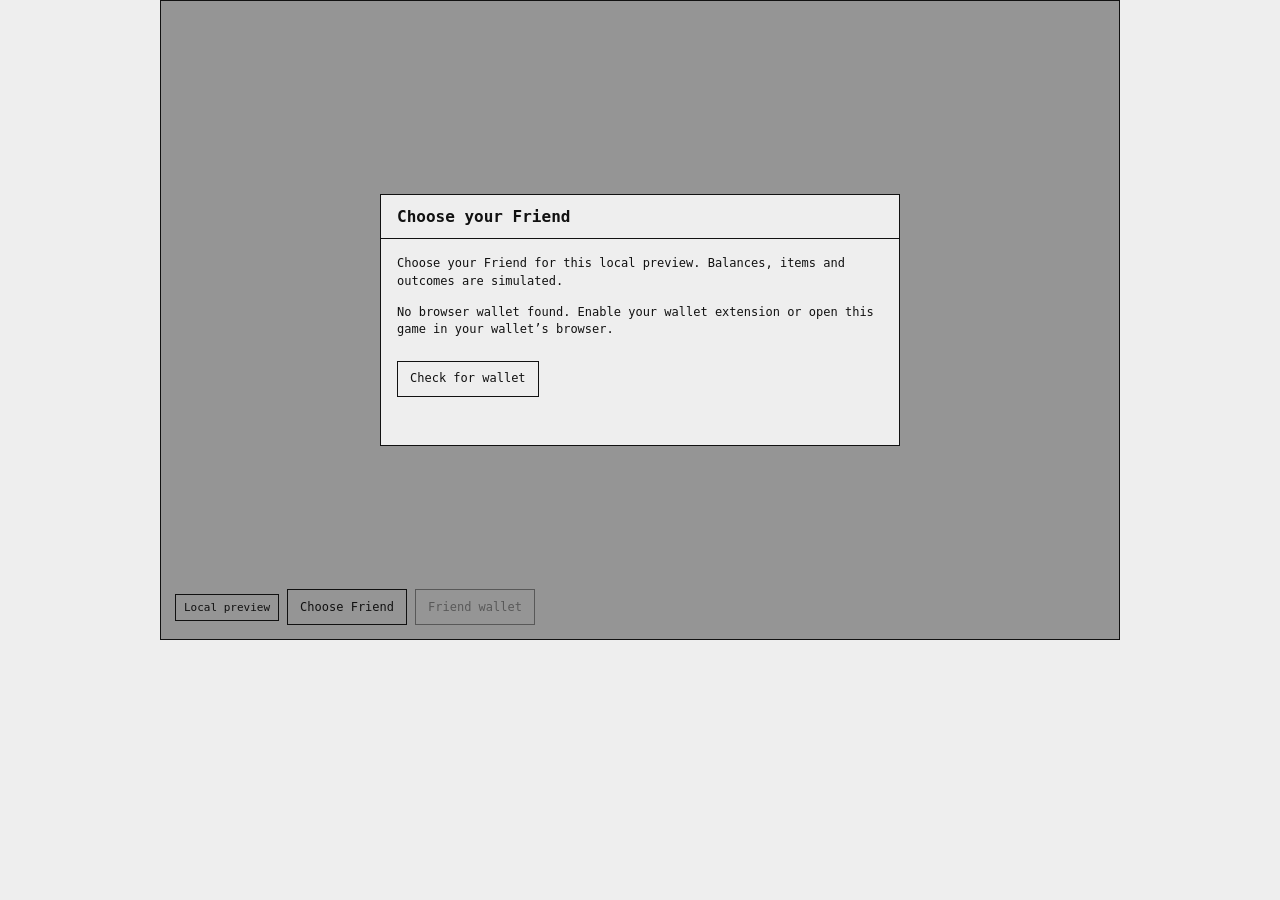
<file: index.html>
<!doctype html>
<html lang="en"><head><meta charset="utf-8"><meta name="viewport" content="width=device-width,initial-scale=1"><title>Lantern Night</title><link rel="stylesheet" href="./runtime.css"><link rel="stylesheet" href="./layout.css"></head><body><main id="root"></main><script src="./runtime.js"></script></body></html>
</file>
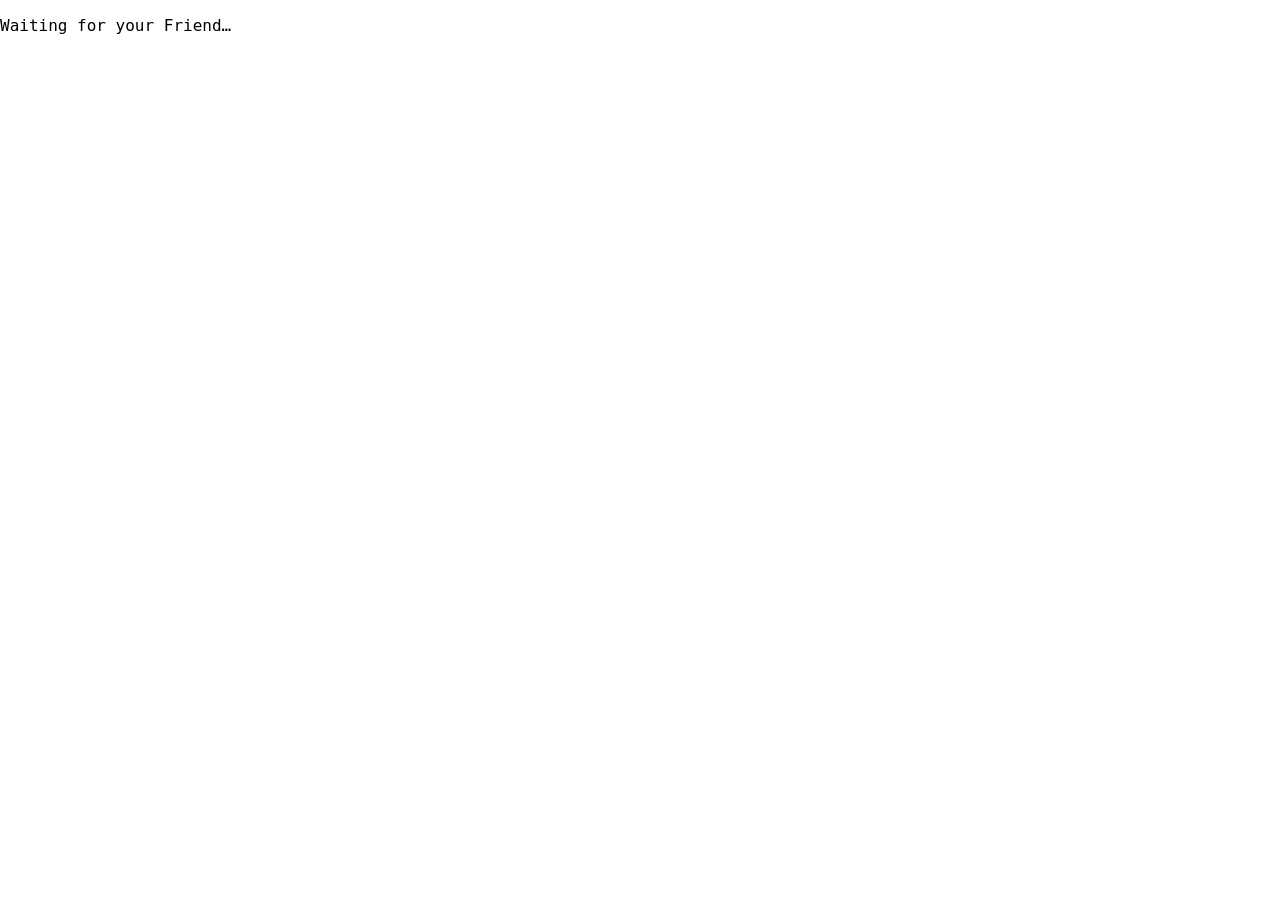
<file: game.html>
<!doctype html>
<html lang="en"><head><meta charset="utf-8"><meta name="viewport" content="width=device-width,initial-scale=1"><meta http-equiv="Content-Security-Policy" content="default-src 'none'; script-src 'self'; style-src 'self' 'unsafe-inline'; img-src 'self' blob: data:; font-src 'self'; media-src 'self' blob:; connect-src 'self' https://rpc.mainnet.chain.robinhood.com; base-uri 'none'; form-action 'none'; frame-src 'none'"><title>Lantern Night</title><link rel="stylesheet" href="./game.css"><link rel="stylesheet" href="./game-layout.css"></head><body><main id="root"></main><script src="./game.js"></script></body></html>
</file>
<file: runtime.css>
.rf-game-frame{position:relative;isolation:isolate;contain:layout paint;box-sizing:border-box;container-type:inline-size;width:100%;max-width:var(--rf-game-max-width, 960px);aspect-ratio:var(--rf-game-aspect-ratio, 3 / 2);min-width:0;overflow:hidden;color:#111;background:#eee;border:1px solid #111;font:12px/1.4 ui-monospace,monospace}.rf-game-frame *,.rf-frame-scrim *{box-sizing:border-box}.rf-frame-chrome{position:absolute;inset:0;display:flex;flex-direction:column;min-height:0}.rf-frame-toolbar{position:absolute;z-index:2;left:14px;right:70px;bottom:14px;min-width:0;display:flex;align-items:center;gap:8px;pointer-events:none}.rf-frame-toolbar>*{pointer-events:auto;border:1px solid #111;background:#eee;padding:6px 8px}.rf-frame-mode{min-width:0;font:11px ui-monospace,monospace}.rf-frame-toolbar button,.rf-frame-selected-friend{max-width:38%;overflow:hidden;text-overflow:ellipsis;white-space:nowrap}.rf-frame-viewport{position:relative;flex:1;min-width:0;min-height:0;overflow:hidden}.rf-frame-viewport>iframe{width:100%;height:100%;display:block;border:0}.rf-game-frame button,.rf-frame-scrim button{padding:8px 12px;min-height:36px;border:1px solid #111;background:#eee;color:#111;font:inherit;cursor:pointer}.rf-game-frame button:disabled,.rf-frame-scrim button:disabled{opacity:.45;cursor:default}.rf-game-frame button:focus-visible,.rf-frame-scrim button:focus-visible{outline:3px solid #111;outline-offset:-3px}.rf-game-frame button:hover:not(:disabled),.rf-frame-scrim button:hover:not(:disabled){background:#ddd}.rf-frame-scrim{position:absolute;inset:0;z-index:30;padding:20px;display:grid;place-items:center;overflow:hidden;background:#1116;color:#111;font:12px/1.45 ui-monospace,monospace}.rf-frame-menu{display:flex;flex-direction:column;width:100%;max-width:520px;max-height:100%;min-height:0;overflow:hidden;border:1px solid #111;background:#eee;outline:none}.rf-frame-menu-heading{display:flex;flex-shrink:0;gap:12px;align-items:center;justify-content:space-between;padding:10px 16px;border-bottom:1px solid #111}.rf-frame-menu-heading h2{margin:0;font-size:16px}.rf-frame-menu-heading button{font-size:22px;line-height:1}.rf-frame-menu-body{padding:16px;overflow:auto;overscroll-behavior:contain;min-height:0}.rf-frame-menu-body p{margin:0 0 14px}.rf-frame-menu-body h3{margin:0 0 10px}.rf-frame-menu-footer{flex-shrink:0;display:flex;justify-content:flex-end;gap:8px;padding:12px 16px;border-top:1px solid #111}.rf-frame-friends{display:grid;grid-template-columns:repeat(2,minmax(0,1fr));gap:10px;margin-block:16px}.rf-frame-friends button{display:flex;flex-direction:column;align-items:flex-start;text-align:left;gap:6px;min-height:76px}.rf-frame-friends button[aria-pressed=true]{background:#ddd}.rf-frame-friends small,.rf-frame-note{font-size:12px}.rf-frame-address{overflow-wrap:anywhere;font:12px ui-monospace,monospace}.rf-frame-wallet-balance{font:700 28px ui-monospace,monospace}.rf-game-frame .rf-frame-primary,.rf-frame-scrim .rf-frame-primary{background:#111;color:#eee}@container (max-width: 520px){.rf-frame-scrim{padding:6px}.rf-frame-menu-heading{padding:6px 10px}.rf-frame-menu-body{padding:10px}}@media(max-width:520px){.rf-frame-scrim{padding:6px}.rf-frame-menu-heading{padding:6px 10px}.rf-frame-menu-body{padding:10px}.rf-frame-toolbar{left:6px;bottom:6px;right:42px;gap:4px;font-size:9px}.rf-frame-mode{font-size:9px}.rf-frame-toolbar button{padding-inline:7px}}.rf-runtime-status{position:absolute;inset:0;z-index:1;display:flex;flex-direction:column;align-items:center;justify-content:center;margin:0;padding:20px;text-align:center;background:#eee}.rf-runtime-status p{max-width:36em}.rf-runtime-connection{display:flex;flex-wrap:wrap;gap:8px;align-items:center}.rf-runtime-connection p{flex-basis:100%;overflow-wrap:anywhere}@media(orientation:portrait)and (max-width:600px){:root{--rf-game-max-width: 600px;--rf-game-aspect-ratio: 3 / 4}}@media(orientation:portrait)and (max-width:600px)and (max-aspect-ratio:10 / 16){:root{--rf-game-aspect-ratio: 2 / 3}}
</file>
<file: layout.css>
*{box-sizing:border-box}html,body{margin:0;font-family:ui-monospace,monospace;background:#eee}#root{max-width:var(--rf-game-max-width,960px);margin:auto}
</file>
<file: game.css>
.rf-game-frame{position:relative;isolation:isolate;contain:layout paint;box-sizing:border-box;container-type:inline-size;width:100%;max-width:var(--rf-game-max-width, 960px);aspect-ratio:var(--rf-game-aspect-ratio, 3 / 2);min-width:0;overflow:hidden;color:#111;background:#eee;border:1px solid #111;font:12px/1.4 ui-monospace,monospace}.rf-game-frame *,.rf-frame-scrim *{box-sizing:border-box}.rf-frame-chrome{position:absolute;inset:0;display:flex;flex-direction:column;min-height:0}.rf-frame-toolbar{position:absolute;z-index:2;left:14px;right:70px;bottom:14px;min-width:0;display:flex;align-items:center;gap:8px;pointer-events:none}.rf-frame-toolbar>*{pointer-events:auto;border:1px solid #111;background:#eee;padding:6px 8px}.rf-frame-mode{min-width:0;font:11px ui-monospace,monospace}.rf-frame-toolbar button,.rf-frame-selected-friend{max-width:38%;overflow:hidden;text-overflow:ellipsis;white-space:nowrap}.rf-frame-viewport{position:relative;flex:1;min-width:0;min-height:0;overflow:hidden}.rf-frame-viewport>iframe{width:100%;height:100%;display:block;border:0}.rf-game-frame button,.rf-frame-scrim button{padding:8px 12px;min-height:36px;border:1px solid #111;background:#eee;color:#111;font:inherit;cursor:pointer}.rf-game-frame button:disabled,.rf-frame-scrim button:disabled{opacity:.45;cursor:default}.rf-game-frame button:focus-visible,.rf-frame-scrim button:focus-visible{outline:3px solid #111;outline-offset:-3px}.rf-game-frame button:hover:not(:disabled),.rf-frame-scrim button:hover:not(:disabled){background:#ddd}.rf-frame-scrim{position:absolute;inset:0;z-index:30;padding:20px;display:grid;place-items:center;overflow:hidden;background:#1116;color:#111;font:12px/1.45 ui-monospace,monospace}.rf-frame-menu{display:flex;flex-direction:column;width:100%;max-width:520px;max-height:100%;min-height:0;overflow:hidden;border:1px solid #111;background:#eee;outline:none}.rf-frame-menu-heading{display:flex;flex-shrink:0;gap:12px;align-items:center;justify-content:space-between;padding:10px 16px;border-bottom:1px solid #111}.rf-frame-menu-heading h2{margin:0;font-size:16px}.rf-frame-menu-heading button{font-size:22px;line-height:1}.rf-frame-menu-body{padding:16px;overflow:auto;overscroll-behavior:contain;min-height:0}.rf-frame-menu-body p{margin:0 0 14px}.rf-frame-menu-body h3{margin:0 0 10px}.rf-frame-menu-footer{flex-shrink:0;display:flex;justify-content:flex-end;gap:8px;padding:12px 16px;border-top:1px solid #111}.rf-frame-friends{display:grid;grid-template-columns:repeat(2,minmax(0,1fr));gap:10px;margin-block:16px}.rf-frame-friends button{display:flex;flex-direction:column;align-items:flex-start;text-align:left;gap:6px;min-height:76px}.rf-frame-friends button[aria-pressed=true]{background:#ddd}.rf-frame-friends small,.rf-frame-note{font-size:12px}.rf-frame-address{overflow-wrap:anywhere;font:12px ui-monospace,monospace}.rf-frame-wallet-balance{font:700 28px ui-monospace,monospace}.rf-game-frame .rf-frame-primary,.rf-frame-scrim .rf-frame-primary{background:#111;color:#eee}@container (max-width: 520px){.rf-frame-scrim{padding:6px}.rf-frame-menu-heading{padding:6px 10px}.rf-frame-menu-body{padding:10px}}@media(max-width:520px){.rf-frame-scrim{padding:6px}.rf-frame-menu-heading{padding:6px 10px}.rf-frame-menu-body{padding:10px}.rf-frame-toolbar{left:6px;bottom:6px;right:42px;gap:4px;font-size:9px}.rf-frame-mode{font-size:9px}.rf-frame-toolbar button{padding-inline:7px}}.rf-runtime-status{position:absolute;inset:0;z-index:1;display:flex;flex-direction:column;align-items:center;justify-content:center;margin:0;padding:20px;text-align:center;background:#eee}.rf-runtime-status p{max-width:36em}.rf-runtime-connection{display:flex;flex-wrap:wrap;gap:8px;align-items:center}.rf-runtime-connection p{flex-basis:100%;overflow-wrap:anywhere}.ln-game{position:relative;width:100%;height:100%;overflow:hidden;background:#fff;color:#111;font:14px/1.4 monospace;user-select:none;-webkit-user-select:none}.ln-canvas{position:absolute;inset:0;width:100%;height:100%;display:block;touch-action:none;image-rendering:pixelated}.ln-game button,.ln-loading button{font:inherit;color:#111;background:#fff;border:2px solid #111;padding:8px 12px;cursor:pointer;touch-action:manipulation}.ln-game button:disabled{opacity:.5;cursor:default}.ln-game button:focus-visible,.ln-game input:focus-visible{outline:3px solid #111;outline-offset:2px}.ln-game button.ln-primary{background:#cf0;color:#111;font-weight:700}.ln-hud{position:absolute;inset:14px 16px auto;display:flex;gap:8px;align-items:center;flex-wrap:wrap}.ln-spacer{flex:1}.ln-pill{background:#fff;border:1px solid #111;padding:8px;white-space:nowrap}.ln-burn{background:#111;color:#cf0}.ln-controls{position:absolute;left:50%;bottom:54px;transform:translate(-50%);display:flex;flex-direction:column;align-items:center;gap:6px;width:min(92%,440px)}.ln-status{margin:0;text-align:center;font-size:12px;background:#fff;padding:0 6px}.ln-status:empty{display:none}.ln-buy{display:flex;gap:8px}.ln-hold{position:relative;overflow:hidden;min-width:220px;padding:12px 18px!important;display:flex;flex-direction:column;align-items:center}.ln-hold small{font-weight:400;font-size:11px}.ln-hold:before{content:"";position:absolute;inset:0;width:0;background:repeating-linear-gradient(90deg,#111 0 2px,transparent 2px 6px);opacity:.35;pointer-events:none}.ln-hold.is-charging:before{animation:ln-fill .9s steps(9) forwards}@keyframes ln-fill{to{width:100%}}.ln-loading{height:100%;display:flex;flex-direction:column;align-items:center;justify-content:center;gap:12px;padding:24px;text-align:center;background:#fff;color:#111;font:14px/1.4 monospace}.ln-overlay{position:absolute;inset:0}.ln-reveal-card{position:absolute;top:12px;left:50%;transform:translate(-50%);width:min(calc(100% - 24px),520px);background:#fff;border:2px solid #111;box-shadow:6px 6px #111}.ln-reveal-card header{display:flex;align-items:center;justify-content:space-between;padding:8px 12px;border-bottom:1px solid #111}.ln-reveal-card h2{margin:0;font-size:16px}.ln-game .ln-close{border:none;background:none;font-size:22px;line-height:1;padding:2px 8px}.ln-reveal{text-align:center;padding:8px 12px 12px}.ln-reveal p{margin:4px 0}.ln-rarity{font-size:12px;letter-spacing:.06em;text-transform:uppercase}.rarity-3 .ln-rarity,.rarity-4 .ln-rarity{display:inline-block;background:#111;color:#cf0;padding:1px 6px}.ln-value{font-size:20px;font-weight:700}.ln-value small{font-size:11px;font-weight:400}.ln-row{display:flex;gap:8px;justify-content:center;flex-wrap:wrap;margin-top:8px}.ln-note{font-size:12px}.ln-item{display:flex;align-items:center;justify-content:space-between;gap:10px;padding:10px 0;border-bottom:1px solid #ccc}.ln-item small{display:block;margin-top:2px}.rf-frame-menu table{width:100%;border-collapse:collapse;margin:10px 0 14px}.rf-frame-menu th,.rf-frame-menu td{text-align:left;padding:6px 4px;border-bottom:1px solid #ccc}.rf-frame-menu label{display:block;margin:12px 0}.rf-frame-menu button{font:inherit;cursor:pointer;padding:8px 12px;border:2px solid #111;background:#fff;color:#111}.rf-frame-menu button:disabled{opacity:.5;cursor:default}.rf-frame-menu .rf-frame-menu-heading button{border:none;background:none;padding:0 4px}.ln-papers{display:grid;grid-template-columns:1fr 1fr;gap:6px;margin-bottom:14px}.ln-papers button{display:flex;align-items:center;gap:8px;text-align:left}.rf-frame-menu .ln-papers button[aria-pressed=true]{background:#cf0}.ln-papers small{display:block;font-size:10px}.ln-swatch{flex:none;display:block;width:18px;height:22px;border:2px solid #111;background:#fff}.ln-swatch.is-stripes{background:repeating-linear-gradient(180deg,#111 0 2px,#fff 2px 6px)}.ln-swatch.is-dots{background:radial-gradient(#111 1px,transparent 1.5px) 0 0/6px 6px #fff}.ln-swatch.is-checks{background:conic-gradient(#111 25%,#fff 0 50%,#111 0 75%,#fff 0) 0 0/8px 8px}@media(max-width:620px){.ln-game{font-size:11px}.ln-hud{inset:6px 6px auto;gap:4px}.ln-pill{padding:4px 6px}.ln-game button{padding:4px 8px}.ln-controls{bottom:48px;gap:4px}.ln-hold{min-width:180px;padding:12px 10px!important}.ln-status{font-size:10px}.ln-reveal-card{top:8px;width:calc(100% - 16px);box-shadow:3px 3px #111}.ln-reveal-card header{padding:4px 8px}.ln-reveal-card h2{font-size:13px}.ln-reveal{padding:4px 8px 8px}.ln-hide-phone{display:none!important}.ln-value{font-size:16px}}@media(max-width:620px)and (min-aspect-ratio:1/1){.ln-controls{inset:40px 6px auto auto;transform:none;width:136px;gap:2px;align-items:stretch}.ln-buy{flex-direction:column;gap:4px}.ln-hold{min-width:0;padding:10px 6px!important}.ln-reveal-card{top:4px;width:calc(100% - 8px)}.ln-reveal{padding:2px 8px 6px}.ln-reveal p{margin:1px 0}.ln-rarity{display:none!important}.ln-value{font-size:13px}.ln-row{margin-top:3px}}
</file>
<file: game-layout.css>
*{box-sizing:border-box}html,body,#root{width:100%;height:100%;margin:0;overflow:hidden;font-family:ui-monospace,monospace}
</file>
